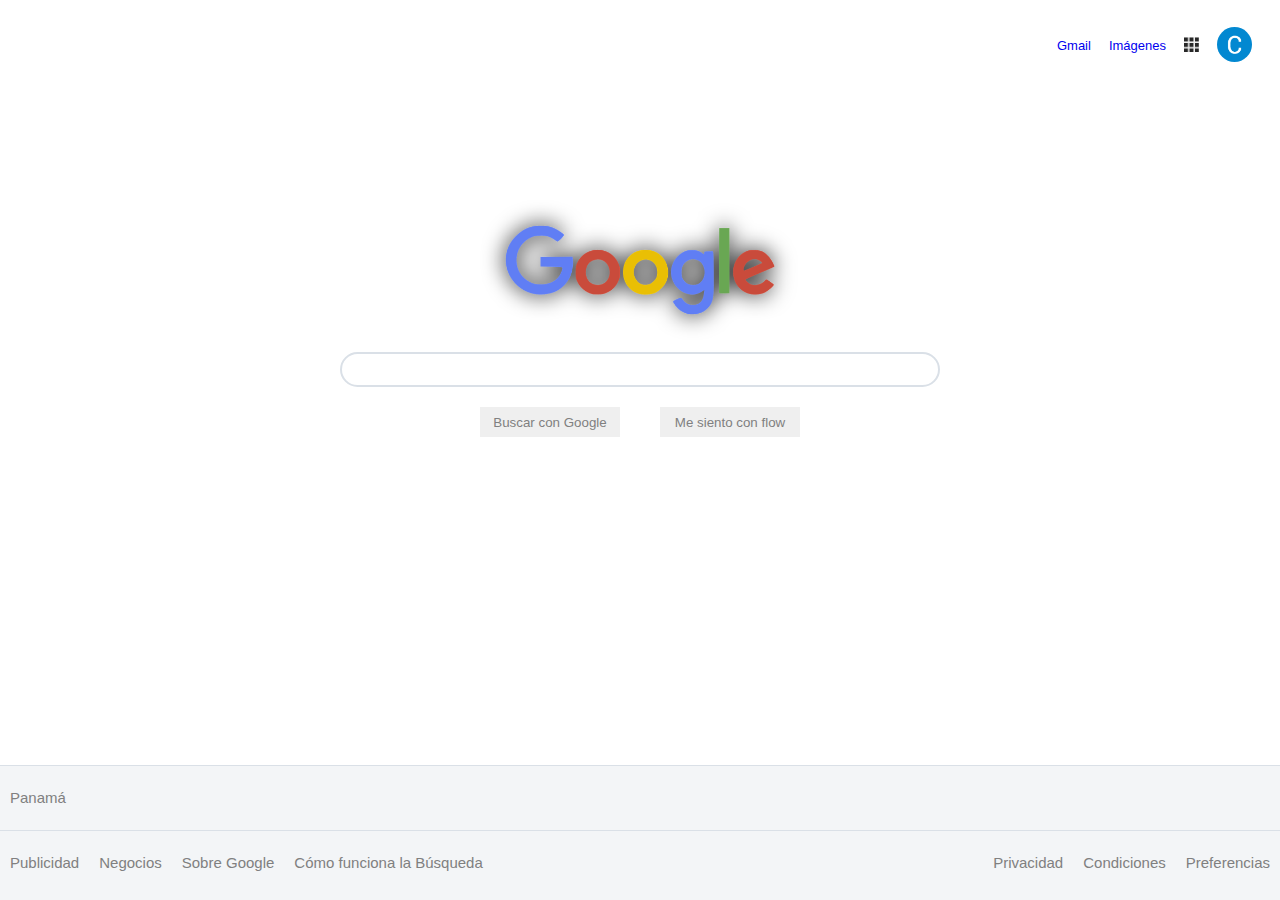
<file: reto1/index.html>
<!DOCTYPE html>
<html lang="en">
<head>
    <meta charset="UTF-8">
    <meta name="viewport" content="width=device-width, initial-scale=1.0">
    <title>Document</title>
    <link rel="stylesheet" href="./style.css">
</head>
<body>
    <header class="header">
        <nav class="container">
            <ul class="container--list">
                <li class="container--list__item"><a href="#">Gmail</a></li>
                <li class="container--list__item"><a href="#">Im&aacute;genes</a></li>
                <li class="container--list__item">
                    <button id="apps"></button>
                </li>
                <li class="container--list__item">
                    <button id="cuenta"></button>
                </li>
            </ul>
        </nav>
    </header>
    <main>
        <section class="hero">
            <picture class="logo">
                <img src="./pics/pngegg.png" alt="logo de google">
            </picture>
            <form action="" class="form">
                <label for="buscador" class="form--label">
                    <input type="text" id="buscador">
                </label>
                <div class="form--button">
                    <label for="buscar-google" class="form--button__item">
                        <input type="button" value="Buscar con Google" id="buscar-google">
                    </label>
                    <label for="suerte" class="form--button__item">
                        <input type="button" value="Me siento con flow" id="suerte">
                    </label>
                </div>
            </form>
        </section>
    </main>
    <footer>
        <section class="footer-container">
            <p>Panam&aacute;</p>
        </section>
        <section class="footer-container">
            <div class="footer--container--section">
                <ul class="footer--container--list">
                    <li><a href="#">Publicidad</a></li>
                    <li><a href="#">Negocios</a></li>
                    <li><a href="#">Sobre Google</a></li>
                    <li><a href="#">C&oacute;mo funciona la B&uacute;squeda</a></li>
                </ul>
            </div>
            <div class="footer--container--section">
                <ul class="footer--container--list">
                    <li><a href="#">Privacidad</a></li>
                    <li><a href="#">Condiciones</a></li>
                    <li><a href="#">Preferencias</a></li>
                </ul>
            </div>
        </section>
    </footer>
</body>
</html>
</file>
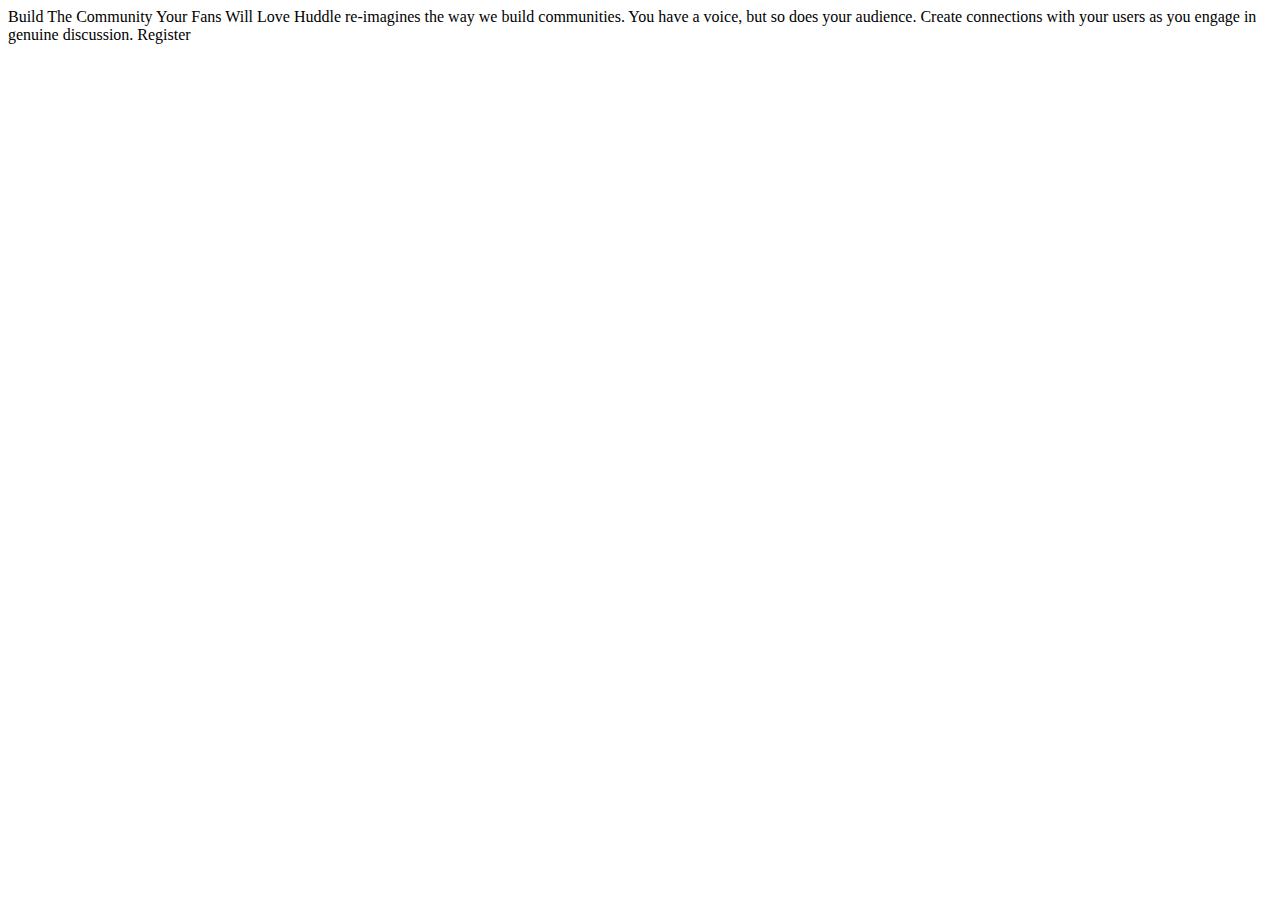
<file: retos/semana-1/index.html>
<!DOCTYPE html>
<html lang="en">
  <head>
    <meta charset="UTF-8" />
    <meta name="viewport" content="width=device-width, initial-scale=1.0" />
    <!-- displays site properly based on user's device -->

    <link
      rel="icon"
      type="image/png"
      sizes="32x32"
      href="./images/favicon-32x32.png"
    />

    <title>
      Frontend Mentor | Huddle landing page with single introductory section
    </title>

    <!-- No dude en eliminar estos estilos o personalizarlos en su propia hoja de estilo 👍 -->
    <style>
      .attribution {
        font-size: 11px;
        text-align: center;
      }
      .attribution a {
        color: hsl(228, 45%, 44%);
      }
    </style>
  </head>
  <body>
    Build The Community Your Fans Will Love Huddle re-imagines the way we build
    communities. You have a voice, but so does your audience. Create connections
    with your users as you engage in genuine discussion. Register
  </body>
</html>
</file>
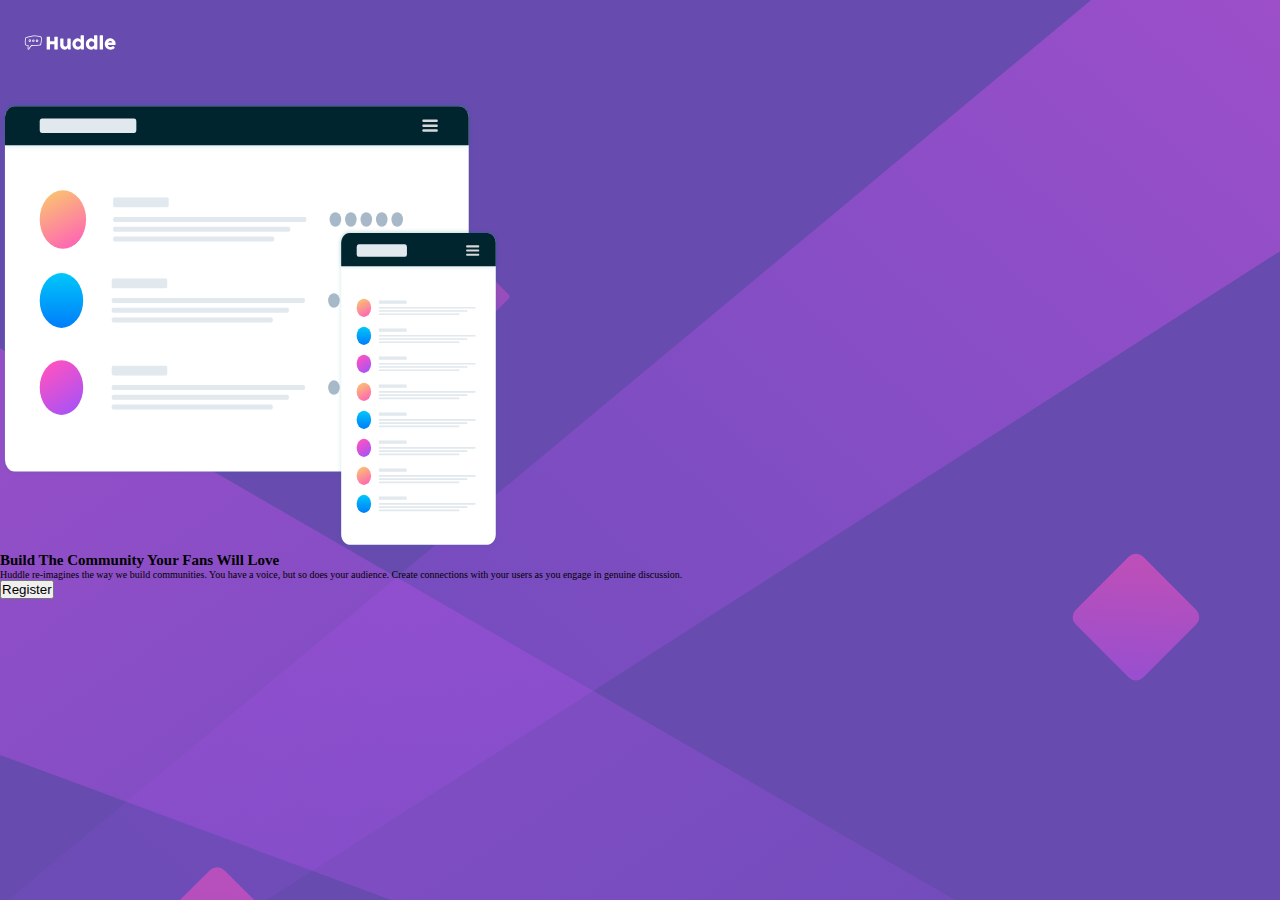
<file: retos/semana-1/huddle.html>
<!DOCTYPE html>
<html lang="en">
<head>
    <meta charset="UTF-8">
    <meta name="viewport" content="width=device-width, initial-scale=1.0">
    <title>Huddle landing</title>
    <link rel="preconnect" href="https://fonts.gstatic.com">
    <link href="https://fonts.googleapis.com/css2?family=Poppins:wght@400;700&display=swap" rel="stylesheet">
    <link rel="stylesheet" href="./style.css">
</head>
<body>
    <header>
        <picture>
            <img src="./images/logo.svg" alt="logo">
        </picture>        
    </header>
    <main>
        <section class="main-illustration">
            <img src="./images/illustration-mockups.svg" alt="">
        </section>
        <section class="main-text">
            <h2>Build The Community Your Fans Will Love</h2>
            <p>Huddle re-imagines the way we build
                communities. You have a voice, but so does your audience. Create connections
                with your users as you engage in genuine discussion.</p>
            <button>Register</button>
        </section>
    </main>
    <footer>
        <section class="footer-social">
            <span class="footer-social__span-one"></span>
            <span class="footer-social__span-two"></span>
            <span class="footer-social__span-three"></span>
        </section>

    </footer>
</body>
</html>
</file>
<file: reto1/style.css>
* {
    box-sizing: border-box;
    padding: 0;
    margin: 0;
}

html {
    font-size: 62.5%;
}
body {
    font-family: sans-serif;
}
.header {
    display: flex;
    justify-content: flex-end;
    width: 100%;
    height: auto;
}
.container {
    display: inherit;
    width: 50vw;
    justify-content: flex-end;
    height: auto;
}
.container--list {
    display: inherit;
    list-style: none;
    align-items: center;
    height: 10vh;
}
.container--list__item {
    margin-right: 18px;
}
.container--list__item a {
    font-size: 1.3rem;
    text-decoration: none;
}
#cuenta {
    width: 35px;
    height: 35px;
    border: transparent;
    border-radius: 100%;
    background-image: url(./pics/user.png);
    background-repeat: no-repeat;
    background-position: center;
    background-size: 45px;
    margin-right: 10px;
}
#apps {
    width: 15px;
    height: 15px;
    background-image: url(./pics/punto.png);
    background-repeat: space;
    background-size: 4px;
    border: transparent;
}




main {
    width: 100%;
    height: auto;
}
.hero {
    display: flex;
    flex-direction: column;
    align-items: center;
    width: 100%;
    height: 75vh;
    
}
.logo{
    margin-top: 100px;
    width: 25%;
    height: auto;
}
.logo img {
    width: 100%;
}
.form {
    display: inherit;
    flex-direction: column;
    align-items: center;
    width: 100%;
}
.form--label {
    width: 600px;
    height: auto;
}
#buscador {
    width: 100%;
    height: 35px;
    border: #DAE0E7 2px solid;
    border-radius: 20px;
    margin-bottom: 20px;

}
.form--button {
    display: inherit;
    justify-content: center;
    width: 400px;
}
.form--button__item {
    width: auto;
    margin: 0 20px;
}
#suerte, #buscar-google {
    width: 140px;
    border: transparent;
    color: gray;
    height: 30px;
}


footer {
    width: 100%;
    height: 15vh;
    background-color: #F3F5F7;
}
.footer-container {
    width: 100%;
    height: 48%;
    border-top: #DAE0E7 solid 1px;
    display: flex ;
    justify-content: space-between;
    align-items: center ;
}
.footer-container p {
    color: gray;
    font-size: 1.5rem;
    margin-left: 10px;
}
.footer--container--section{
    height: 100%;
    display: inherit;
    align-items: center;

}
.footer--container--list {
    display: flex;
    width: auto;
    list-style: none;
    
}
.footer--container--list li {
    margin: 0 10px;
}
.footer--container--list a {
    text-decoration: none;
    font-size: 1.5rem;
    color: gray;
}
</file>
<file: retos/semana-1/style.css>
*{
    margin: 0;
    padding: 0;
    box-sizing: border-box;
}
html{
    font-size: 62.5%;
}
body{
    background-color: hsl(257, 40%, 49%);
    background-image: url(./images/bg-mobile.svg);
    background-repeat: no-repeat;
    background-size: cover;
}
header{
    display: flex;
    justify-content: flex-start;
    align-items: center;
    width: 100%;
    height: 100px;
}
header picture{
    width: 120px;
    height: 50px;
    padding-left: 20px;
}
header picture img{
    width: 98px;
    height: 35px;
}
/* --------------------------------------------------------------------------------------------- */
/* MAIN */

main{
    width: 100%;
    height: auto;
}
main .main-illustration {
    width: 90%;
    height: auto;
}
main .main-illustration img {
    width: 100%;
    min-height: 200px;
    height: 50vh;
    max-width: 500px;
}
</file>
